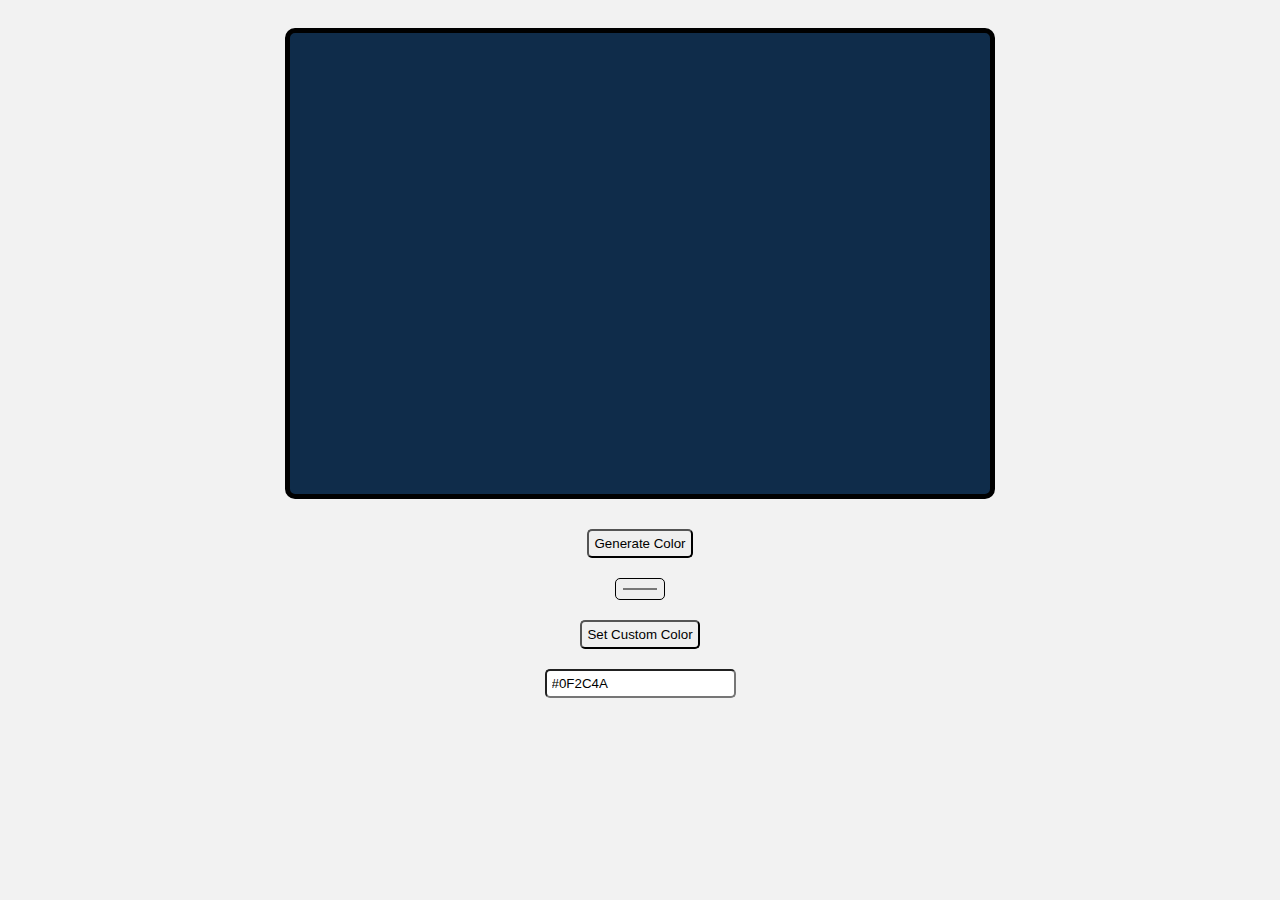
<file: index.html>
<!DOCTYPE html>
<html lang="en">
<head>
    <meta charset="UTF-8">
    <meta name="viewport" content="width=device-width, initial-scale=1.0">
    <title>venky_Background Generator</title>
    <link rel="stylesheet" href="style.css">
</head>
<body>
    <div class="container">
        <div class="color-display" id="colorDisplay"></div>
        <button id="generateBtn">Generate Color</button>
        <input type="color" id="customColorPicker">
        <button id="customColorBtn">Set Custom Color</button>
        <input type="text" id="colorCode" readonly>
    </div>
    <script src="script.js"></script>
</body>
</html>
</file>
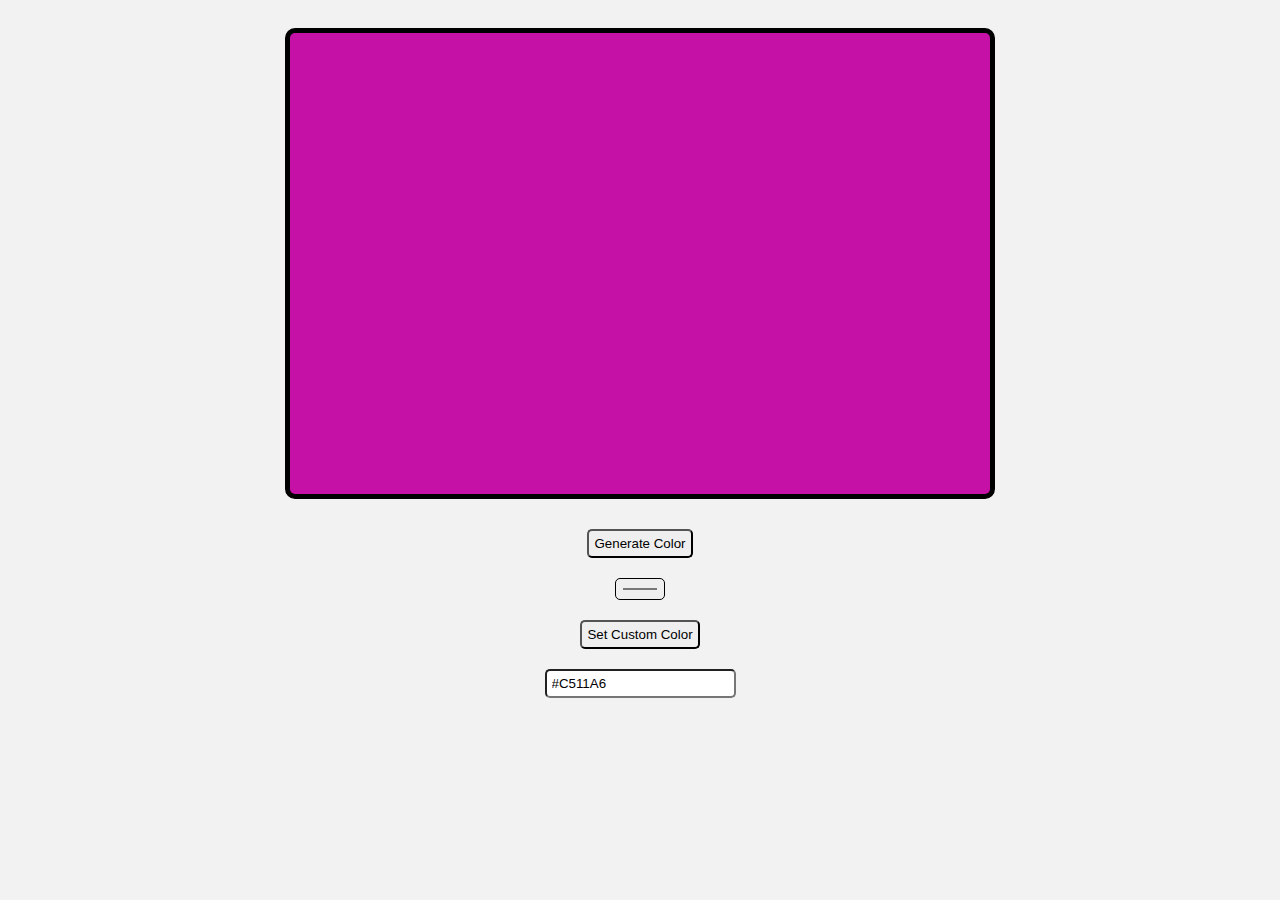
<file: backgroundgenerator.html>
<!DOCTYPE html>
<html lang="en">
<head>
    <meta charset="UTF-8">
    <meta name="viewport" content="width=device-width, initial-scale=1.0">
    <title>venky_Background Generator</title>
    <link rel="stylesheet" href="backgroundgenerator.css">
</head>
<body>
    <div class="container">
        <div class="color-display" id="colorDisplay"></div>
        <button id="generateBtn">Generate Color</button>
        <input type="color" id="customColorPicker">
        <button id="customColorBtn">Set Custom Color</button>
        <input type="text" id="colorCode" readonly>
    </div>
    <script src="backgroundgenerator.js"></script>
</body>
</html>
</file>
<file: style.css>
body {
    font-family: Helvetica;
    text-align: center;
    background-color: #f2f2f2;

}

.container {
    display: flex;
    flex-direction: column;
    align-items: center;
    justify-content: center;
    height: 700px;
}

.color-display {
    width: 700px;
    height: 800px;
    background-color: #3498db;
    margin: 20px;
    border-radius: 10px;
    border: 5px solid black;
}

button, input {
    border-radius: 5px;
    margin: 10px;
    padding: 5px;
}
</file>
<file: backgroundgenerator.css>
body {
    font-family: Helvetica;
    text-align: center;
    background-color: #f2f2f2;

}

.container {
    display: flex;
    flex-direction: column;
    align-items: center;
    justify-content: center;
    height: 700px;
}

.color-display {
    width: 700px;
    height: 800px;
    background-color: #3498db;
    margin: 20px;
    border-radius: 10px;
    border: 5px solid black;
}

button, input {
    border-radius: 5px;
    margin: 10px;
    padding: 5px;
}
</file>
